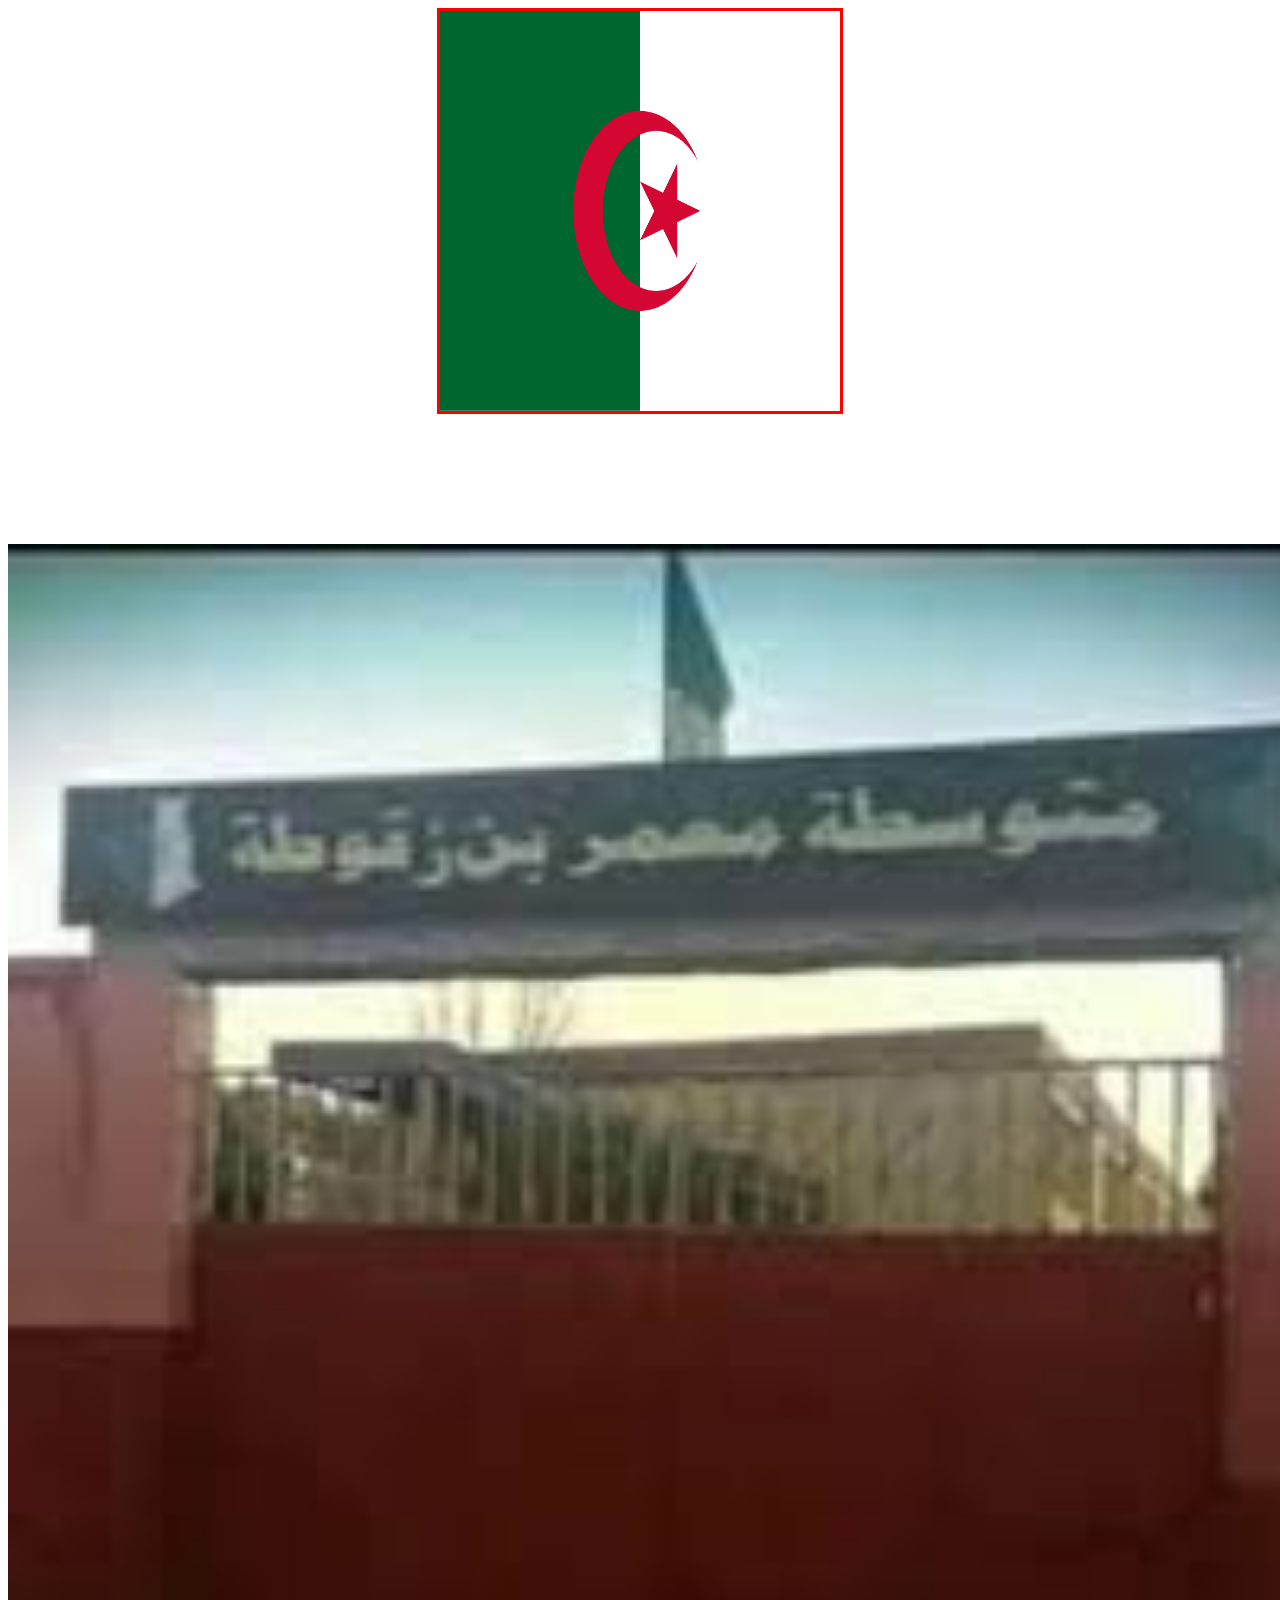
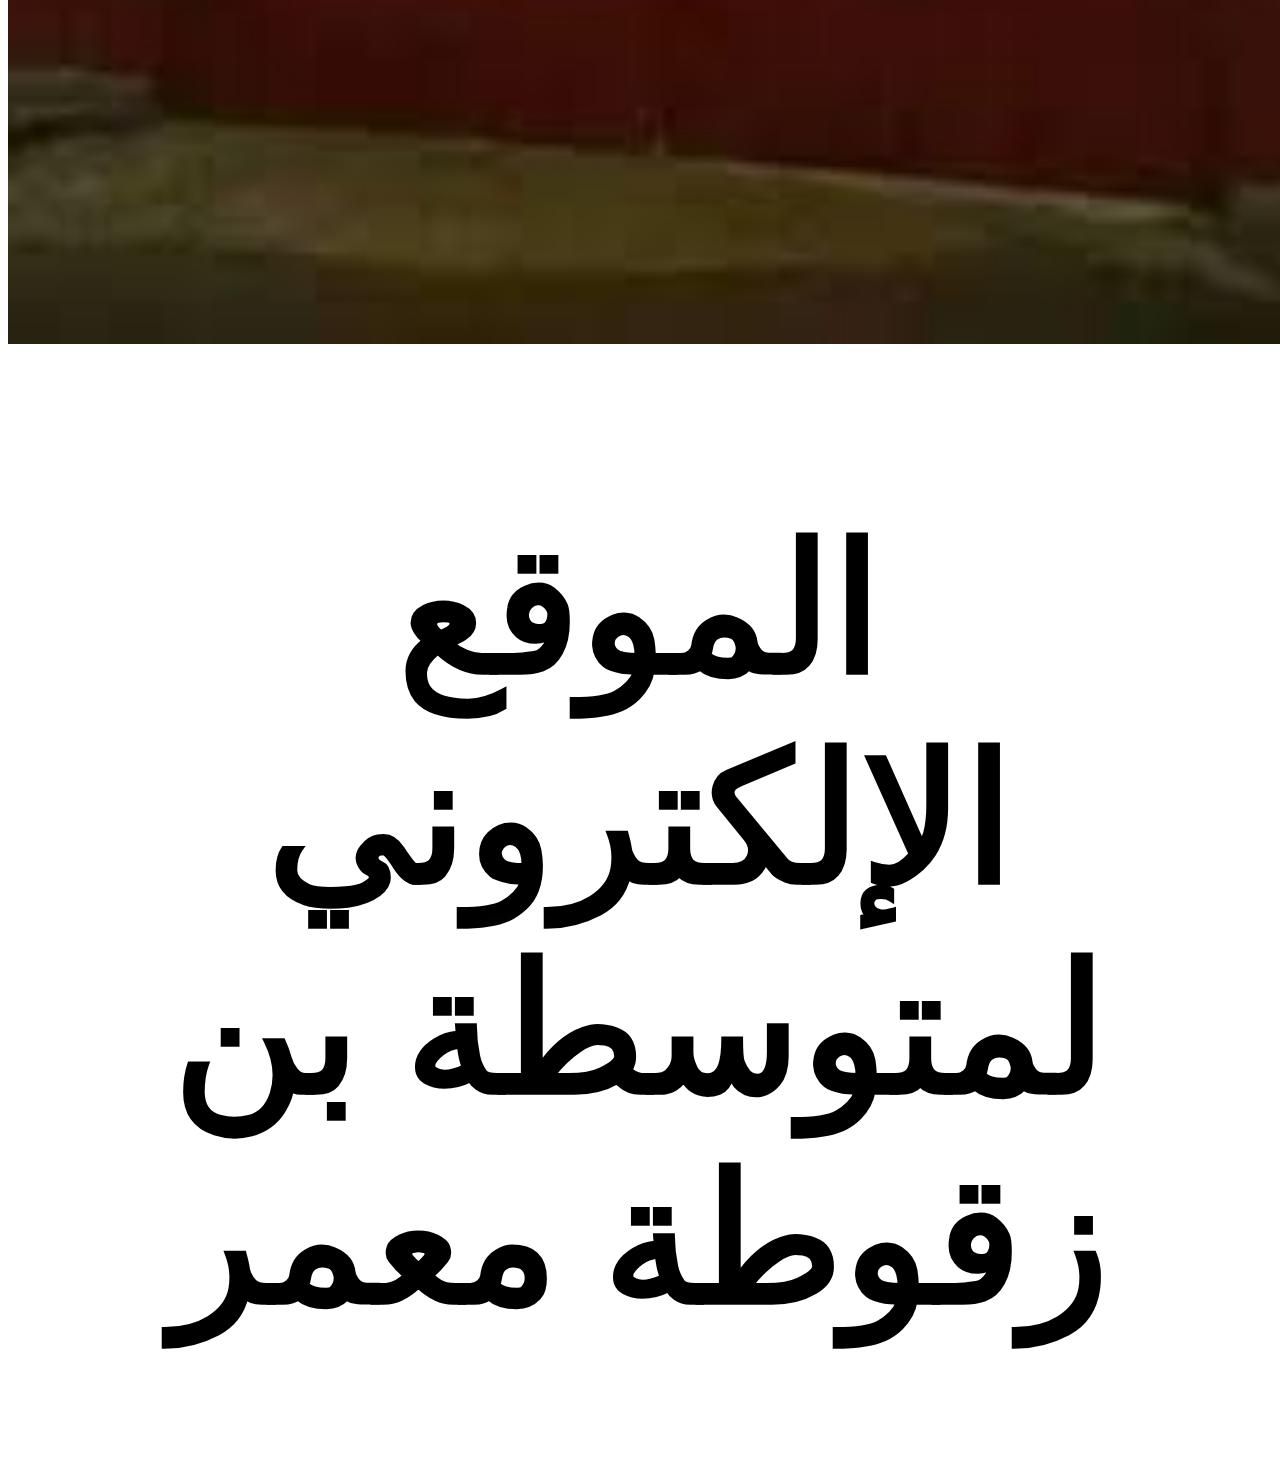
<file: index.html>
<!Doctype html>
<html>
    <head>
        <title>CEM SITE</title>
        <link rel="stylesheet" href="index.css">
    </head>
    <body>
        <center>
        <image src="Flag_of_Algeria.svg.png" id="img"/>
        <br> <br> <br> <br> <br> <br> <br> <br>
        <image src="images.jpg" id="img1"/>
        <br> <br> <br> 
        <h1 id ="tx1">الموقع الإلكتروني لمتوسطة بن زقوطة معمر</h1>
    </body>
</html>
</file>
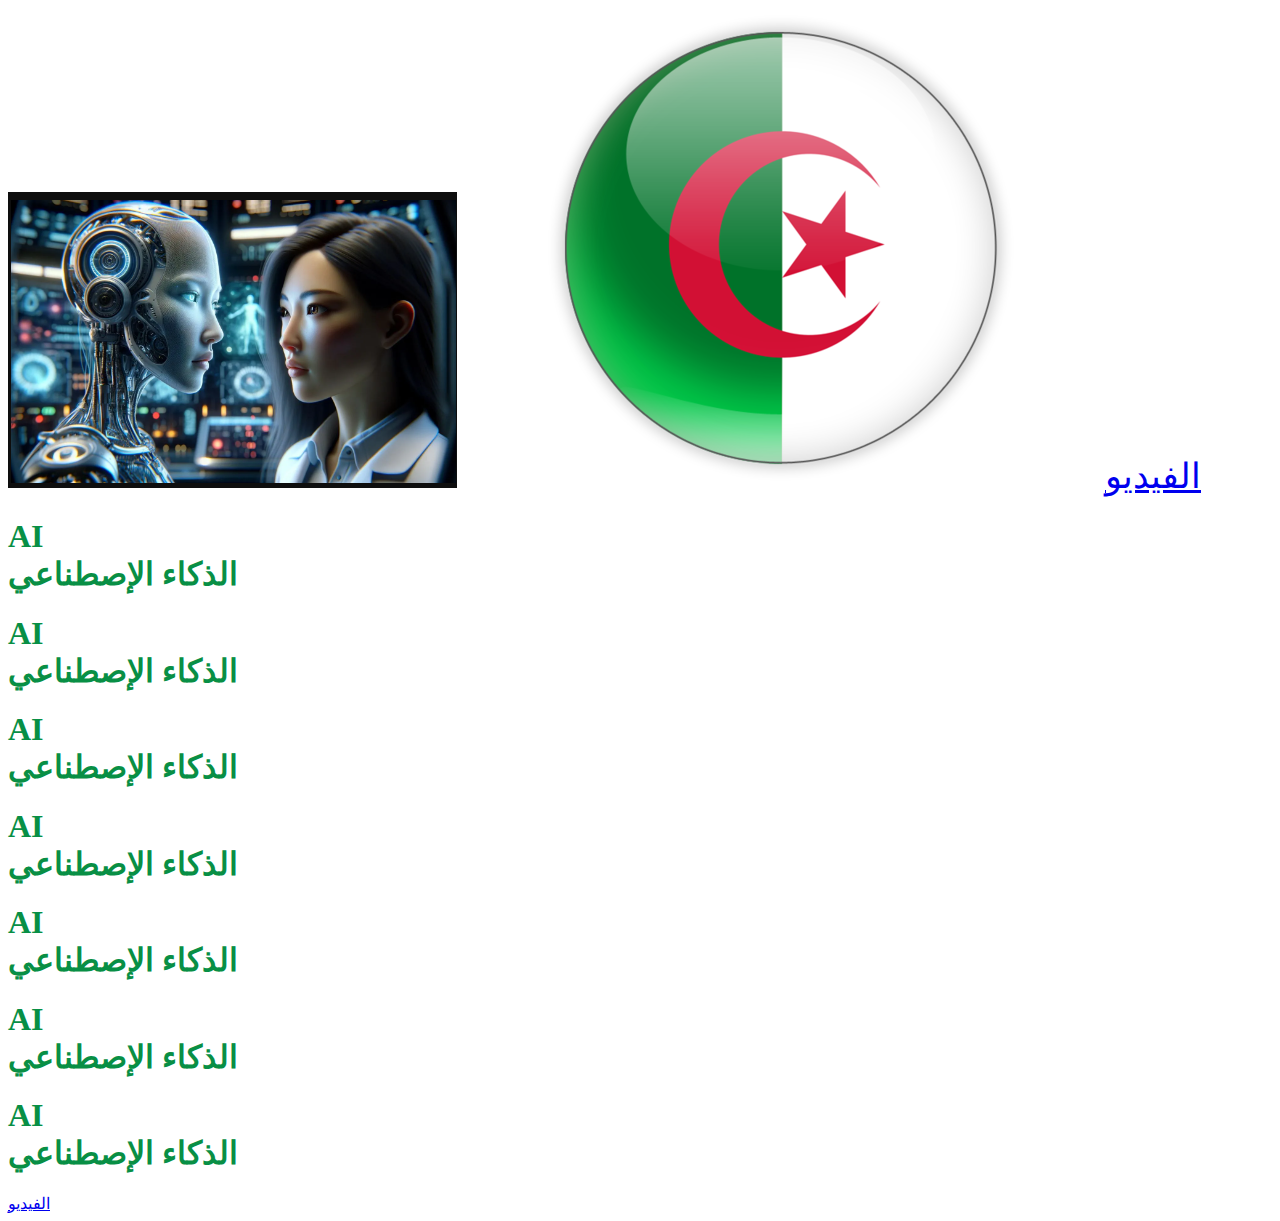
<file: ai.html>
<!Doctype html>
<!DOCTYPE html>
<html lang="en">
<head>
    <meta charset="UTF-8">
    <meta name="viewport" content="width=<device-width>, initial-scale=1.0">
    <title>AI</title>
    <link rel="stylesheet" href="ai.css">
</head>
<body>
   <center></center> 
   <img src="Capture.PNG" class="im">
   <img src="pngwing.com (2).png" class="im">
   <a href="ai2.html" class="lnk">الفيديو</a>
   <h1 class="tx">AI  <br>الذكاء الإصطناعي </h1>
   <h1 class="tx">AI  <br>الذكاء الإصطناعي </h1>
   <h1 class="tx">AI  <br>الذكاء الإصطناعي </h1>
   <h1 class="tx">AI  <br>الذكاء الإصطناعي </h1>
   <h1 class="tx">AI  <br>الذكاء الإصطناعي </h1>
   <h1 class="tx">AI  <br>الذكاء الإصطناعي </h1>
   <h1 class="tx">AI  <br>الذكاء الإصطناعي </h1>
   <a href="ai2.html">الفيديو</a>
</body>
</html>
</file>
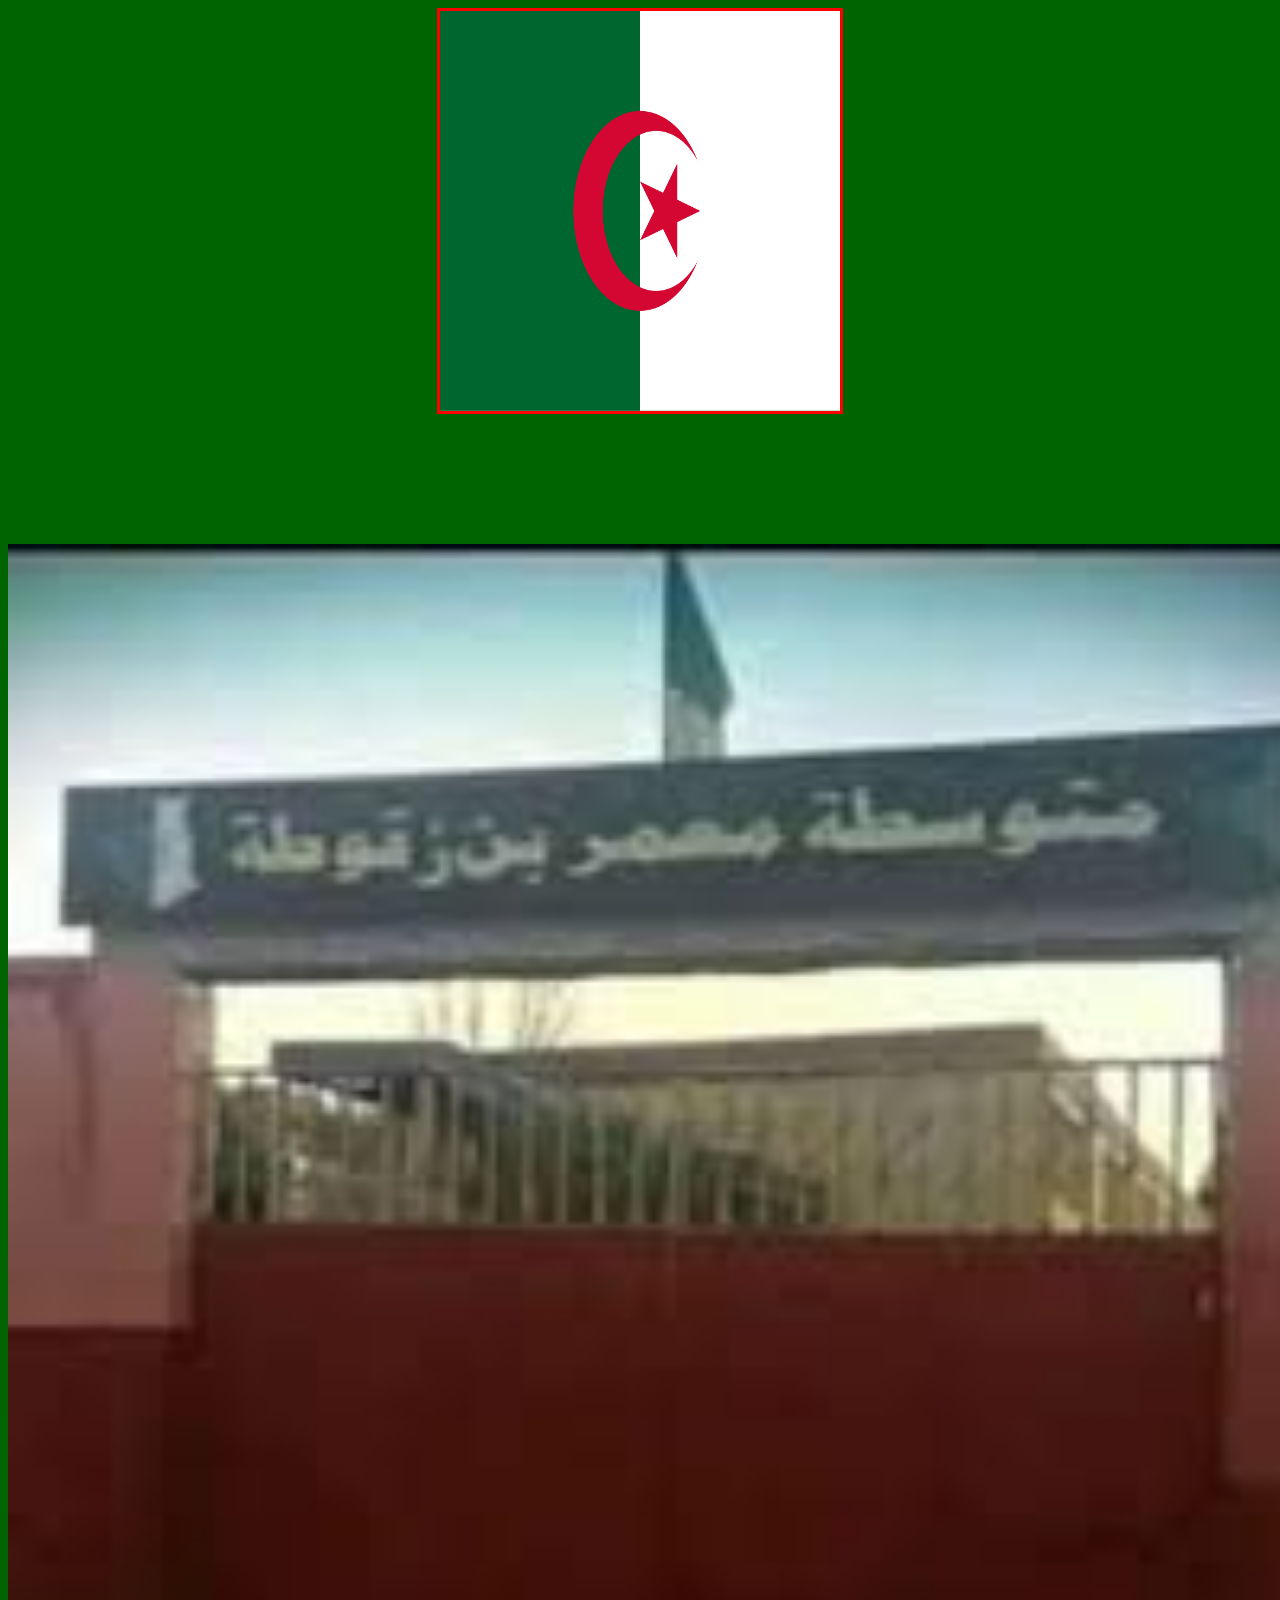
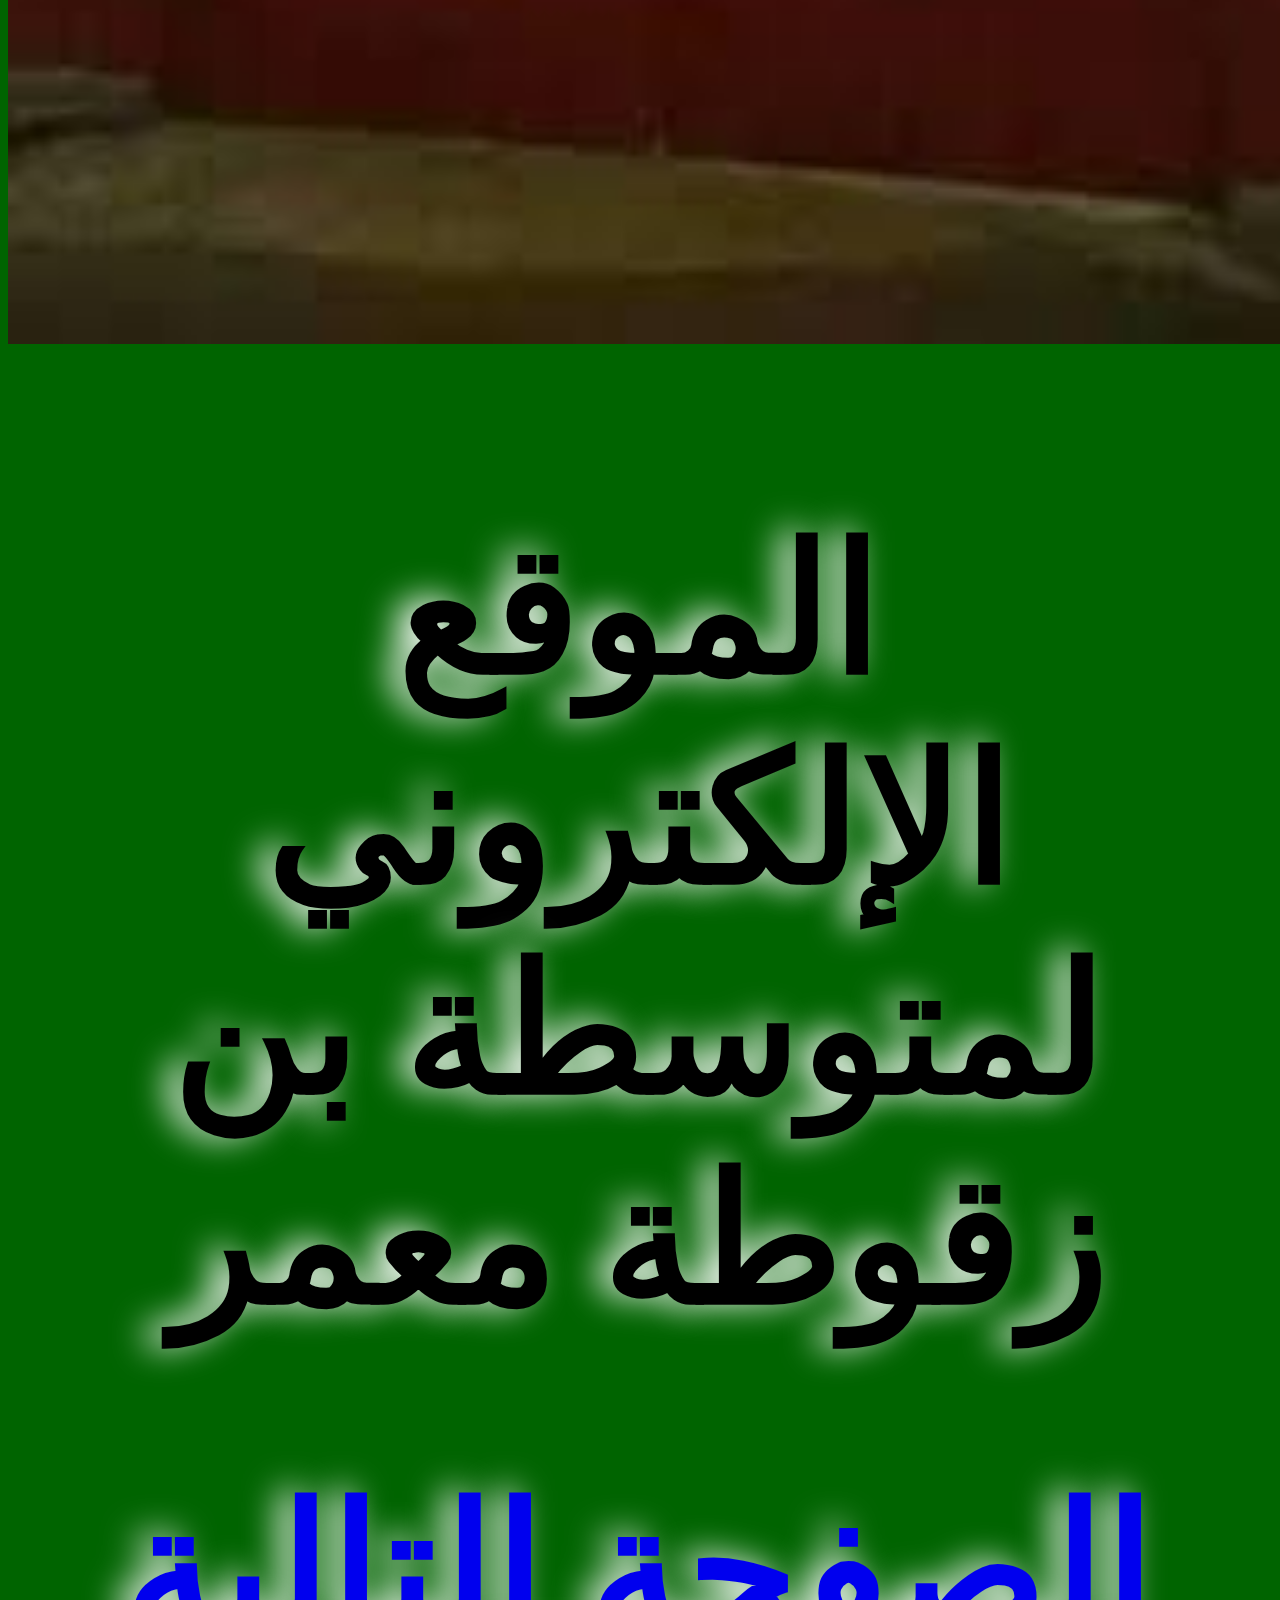
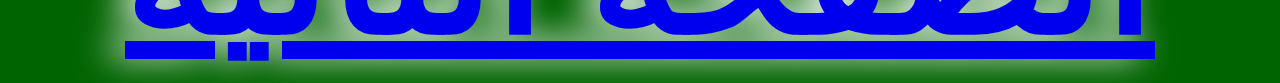
<file: doc.html>
<!Doctype html>
<html>
    <head>
        <title>CEM SITE</title>
        <link rel="stylesheet" href="index.css">
    </head>
    <body id="bod">
        <center>
        <image src="Flag_of_Algeria.svg.png" id="img"/>
        <br> <br> <br> <br> <br> <br> <br> <br>
        <image src="images.jpg" id="img1"/>
        <br> <br> <br> 
        <h1 id ="tx1">الموقع الإلكتروني لمتوسطة بن زقوطة معمر</h1>
        <a href="Page1.html" id="tx1">الصفحة التالية</a>
    </body>
</html>
</file>
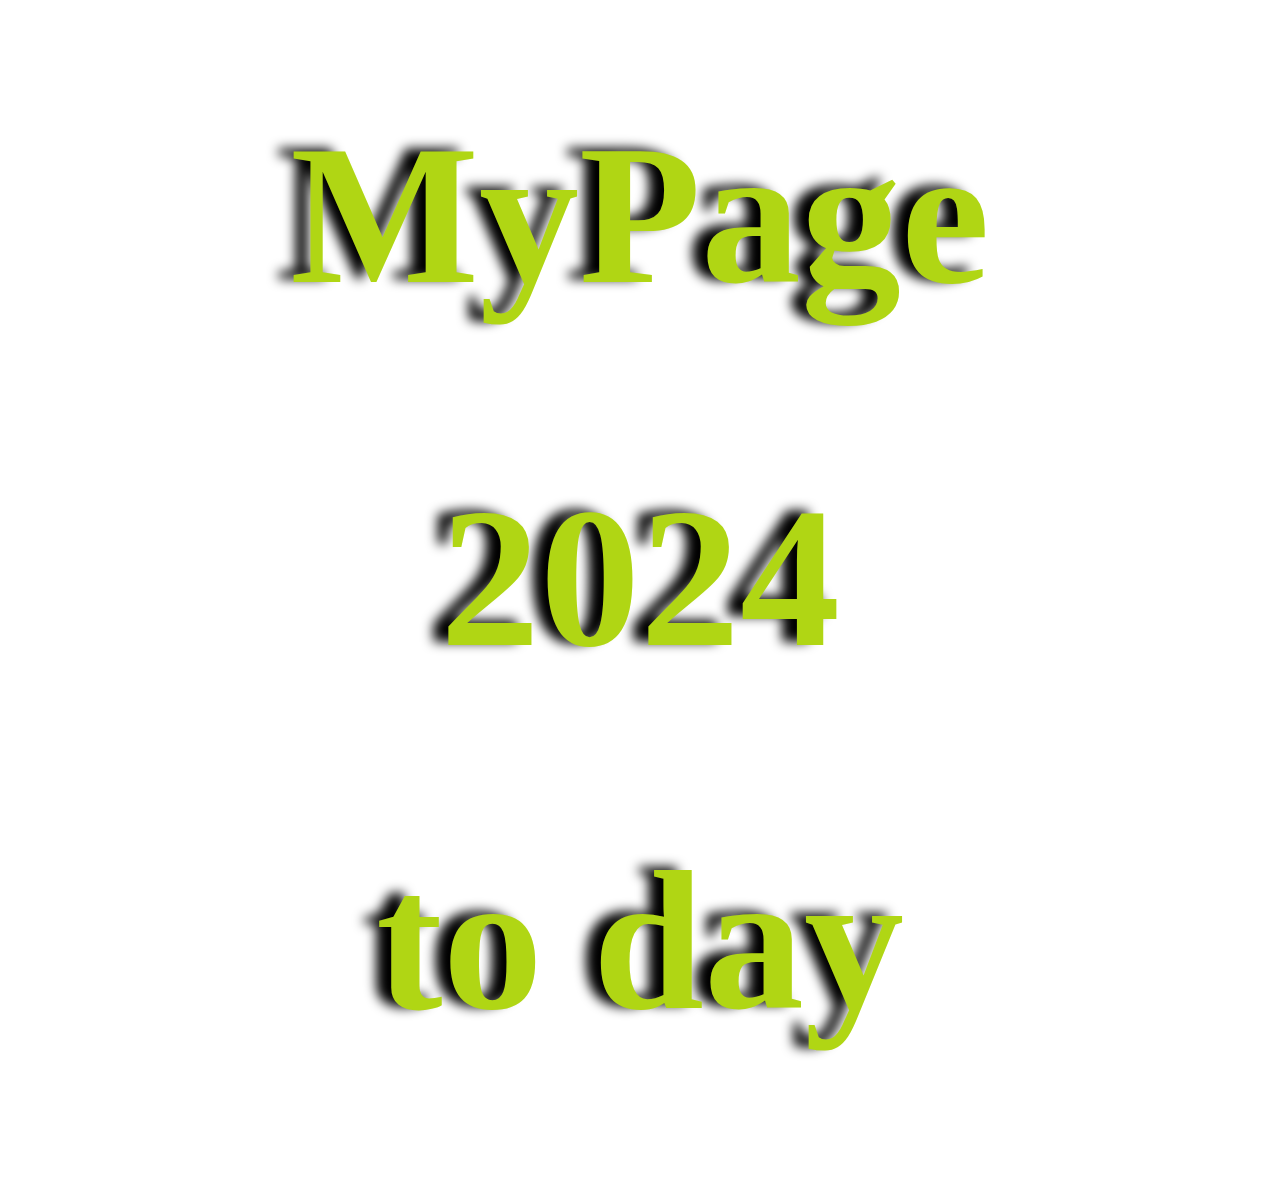
<file: my.html>
<!DOCTYPE html>
<html lang="en">
<head>
    <meta charset="UTF-8">
    <title>Document</title>
    <link rel="stylesheet" href="my.css">
</head>
<body id="bd2">
    <center>
    <h1 id="tx1">MyPage</h1>
    <h1 id="tx1">2024</h1>
    <h1 id="tx3" onclick="change();">to day</h1>
    <script src="my.js"></script>

</body>
</html>
</file>
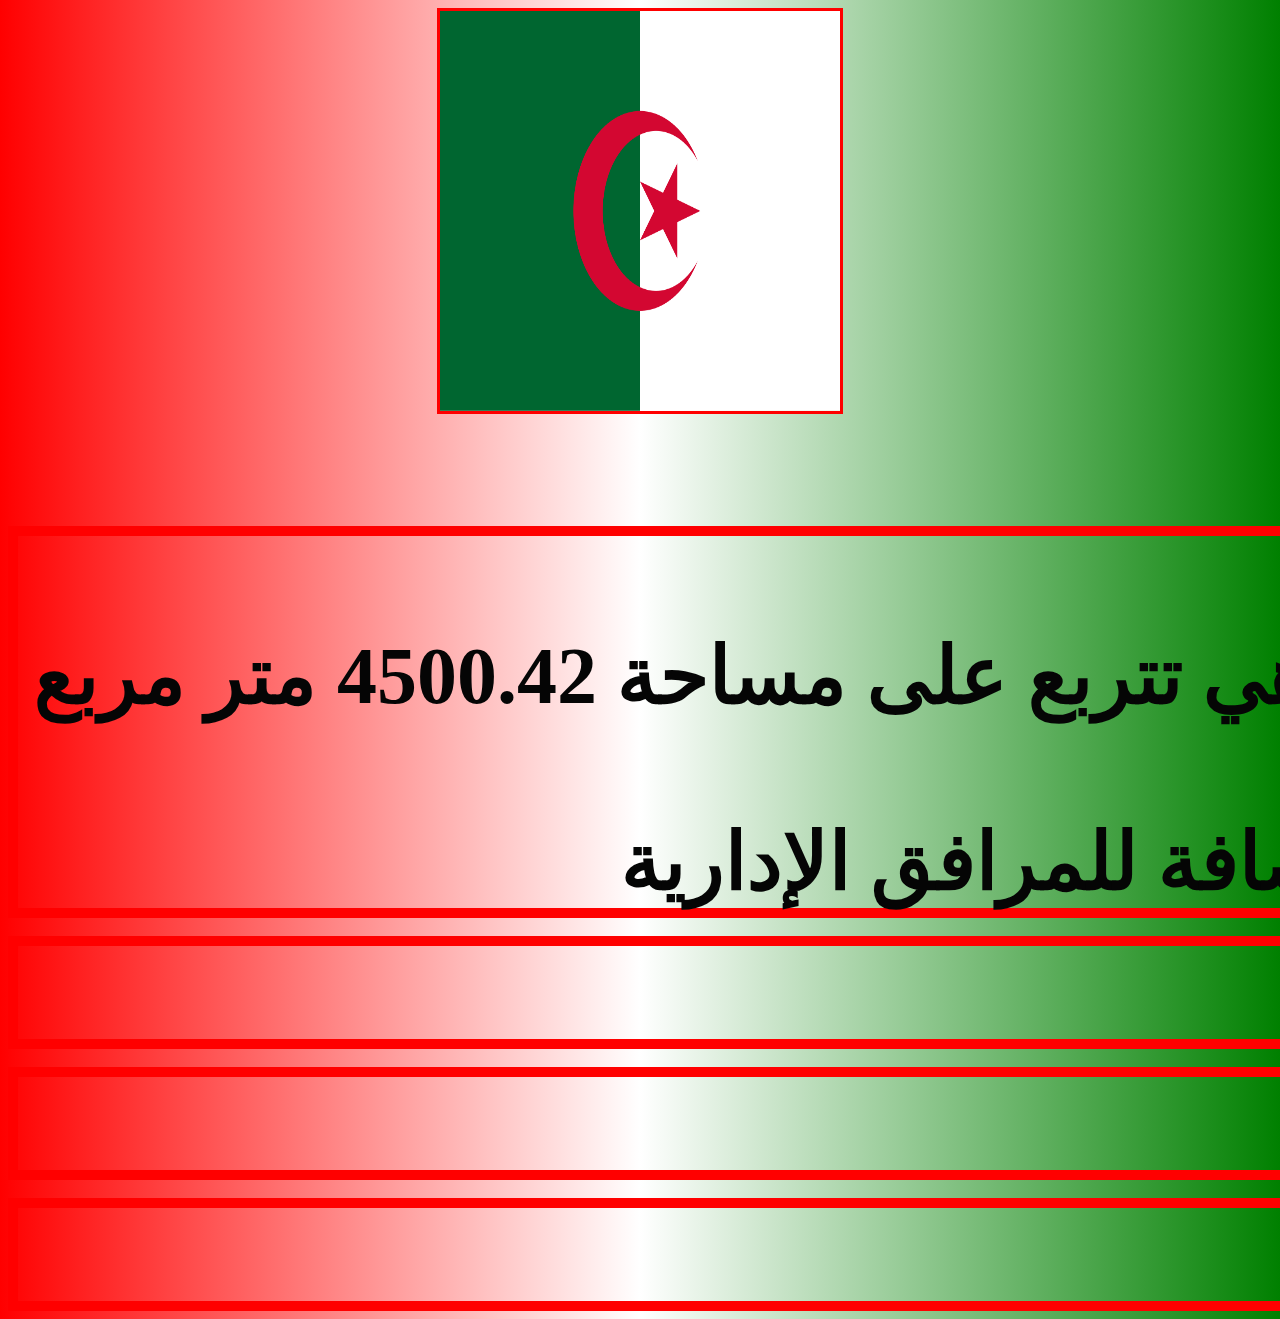
<file: Page1.html>
<!Doctype html>
<html>
    <head>
        <title>Page1 cem</title>
        <link rel="stylesheet" href="index.css">
    </head>
    <body id ="bod1">
        <center>
        <image src="Flag_of_Algeria.svg.png" id="img"/>
         <br><br><br><br><br><br><br>
        <div id ="tx2">من هي متوسطة بن زقوطة معمر؟ <br>متوسطة بن زقوطة معمر قديما المتوسطة الجديدة2 حي 800 مسكن و هو الحي الدي تقع فيه المتوسطة و هي تتربع على مساحة 4500.42 متر مربع منها 1443.42 متر مربع  مبنية<br>تتسع المتوسطة لــ800 تلميذ كحد أقصى
        بها 24 حجرة دراسة و 03 مخابر و 03 ورشات بلإضافة للمرافق الإدارية</div> 
        <br>
        <div id="tx2">قرار الإنشاء:34199</div>
        <br>
        <div id="tx2">تاريخ الإنشاء:21/05/1991</div>
        <br>

        <div id="tx2">عدد المناصب الإدارية:29  عدد المنصب البيداغوجية:40</div>

    </body>
</html>
</file>
<file: index.css>
#bod{
    background-color: darkgreen;
}
#img{
    width: 400px;
    height:400px;
    border: solid;
    border-color: red;
    animation:rot;
    animation-duration: 20s;
    animation-iteration-count: infinite;
}
@keyframes rot{
    100%{transform: rotateY(360deg);}
}
#img1{
    width:1400px;
    height:1400px;
    animation:rot;
    animation-duration: 20s;
    animation-iteration-count: infinite;
}
@keyframes rot{
    100%{transform: rotateY(360deg);}
}
#tx1{
    font-size: 180px;
    font-weight: bolder;
    text-shadow: -15px -2px 35px white;
}
#tx2{
    width:4700px;
    color: rgb(5, 5, 5);
    font-size: 80px;
    font-weight: bolder;
   border: solid; 
   border-color: red;
   border-width: 10px;
    
}
#bod1{
    background: linear-gradient(to right , red,white,  green);
}
</file>
<file: ai.css>
.tx{
    color: rgb(8, 143, 69);
    font-family: Impact;
    font-weight: bolder;
}
.im,.tx{
    animation: rot;
    animation-duration: 100s;
    animation-iteration-count: infinite;
}
@keyframes rot{
    50%{transform: rotateY(360deg);}
    50%{transform: rotateZ(360deg);}
}
.lnk{
    font-size: 35px;
}
.im1,.tx1{
    width: 300px;
    height: 300px;
    border: solid;
    position: absolute;
}
#v1{
   
    width: 360px;
    height: 360px;
    position: absolute;
    width: 1020px;
    height:500px;

}
</file>
<file: my.css>
#tx1,#tx2,#tx3{
    color:rgb(176, 214, 20);
    font-size: 200px;
    margin-top:100px;
    text-shadow: -15px  -3px 12px black;
}
#bd,#img{
    background-image: url(images.jpg);
    background-repeat:no-repeat;
    background-position:center;
    background-size: 1000px;
    background-position-x: 2000px;
    background-position-y: 300px;
    animation: zo;
    animation-duration: 5s;
    animation-iteration-count: infinite;

    
}
@keyframes zo{
    0%{background-size: 1000px;}
    50%{background-size: 2000px;}
    100%{background-size: 1000px;}

}
#img{
    border: solid;
    border-color: red;
    box-shadow: -15px 20px 44px red;
    animation: rota;
    animation-duration: 25s;
    animation-iteration-count: infinite;

}
@keyframes rota{
    100%{transform: rotateY(720deg);}
}
</file>
